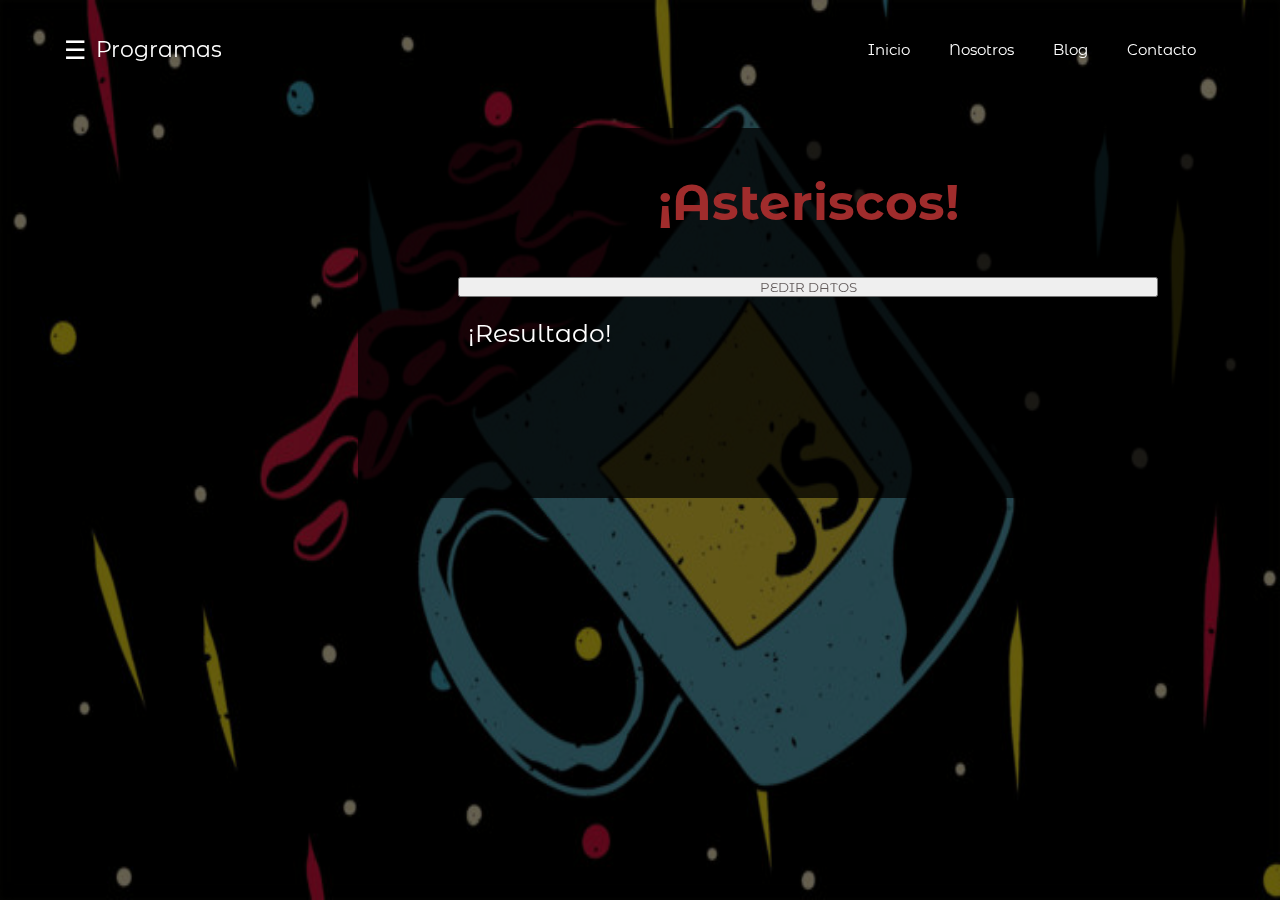
<file: html/asteriscos.html>
<!DOCTYPE html>
<html lang="es">
<head>
	<meta charset="UTF-8">
	<script type="text/javascript" src="../js/js_Asterisco.js"></script>
	<link rel="stylesheet" href="../css/estiloAsterisco.css">
</head>
<body>
	<header class="header">
		<div class="container">
		<div class="btn-menu">
			<label for="btn-menu">☰</label>
		</div>
			<div class="logo">
				<h1>Programas</h1>
			</div>
			<nav class="menu">
				<a href="#">Inicio</a>
				<a href="#">Nosotros</a>
				<a href="#">Blog</a>
				<a href="#">Contacto</a>
			</nav>
		</div>
	</header>
	<div class="capa"></div>
<!--	--------------->
<input type="checkbox" id="btn-menu">
<div class="container-menu">
	<div class="cont-menu">
		<nav>
			<a href="../html/crearCaj.html">Crear Cajas</a>
				<a href="../html/votoForm.html">Voto Formulario </a>
				<a href="../html/sumNum.html">Suma de Numeros</a>
				<a href="../html/importe.html">Calcular Importe</a>
				<a href="../html/mayorMen.html">Mayor a Menor</a>
				<a href="../html/sueldo.html">Calcular Sueldo</a>
				<a href="../html/imparesSum.html">Suma de Impares</a>
				<a href="../html/asteriscos.html">Pantalla con Asteriscos</a>
				<a href="../html/tablas.html">Tablas de Multiplicar</a>
				<a href="../html/sesion.html">Inicio de Sesión</a>
			
		</nav>
		<label for="btn-menu">✖️</label>







	</div>
</div>
<article class="contenedor" id="formulario">
    <h3 class="titulo">¡Asteriscos!</h3>
    
    
    <input type="button" id="boton" name="" value="PEDIR DATOS" onClick="asterisco()">
	<p id="resultado" class="res">¡Resultado!</p><br>
</article>

</body>

</html>
</file>
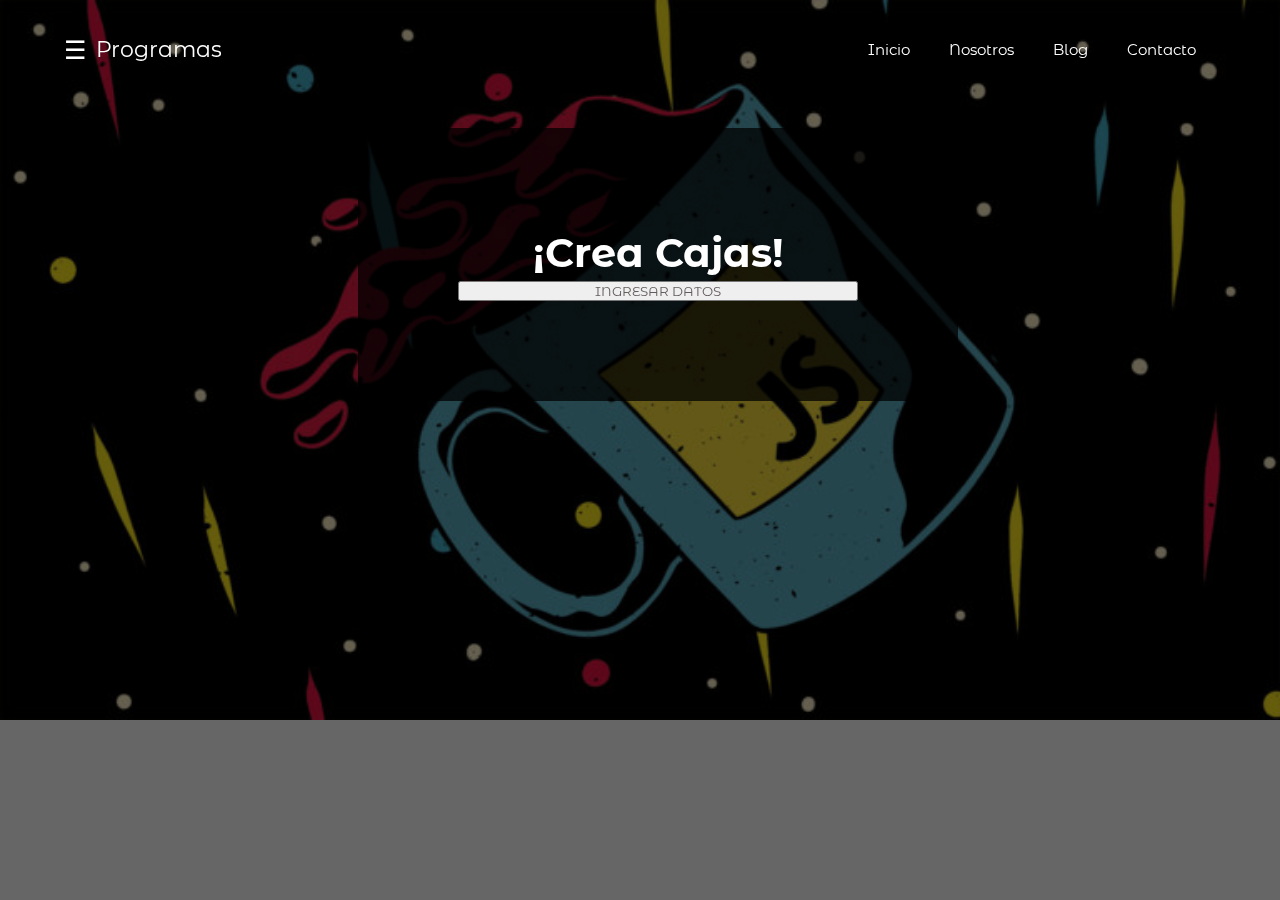
<file: html/crearCaj.html>
<!DOCTYPE html>
<html lang="es">
<head>
	<meta charset="UTF-8">
    
	<script type="text/javascript" src="../js/js_Cajas.js"></script>
	<link rel="stylesheet" href="../css/estiloCaj.css">
</head>
<body>
	<header class="header">
		<div class="container">
		<div class="btn-menu">
			<label for="btn-menu">☰</label>
		</div>
			<div class="logo">
				<h1>Programas</h1>
			</div>
			<nav class="menu">
				<a href="../index.html">Inicio</a>
				<a href="#">Nosotros</a>
				<a href="#">Blog</a>
				<a href="#">Contacto</a>
			</nav>
		</div>
	</header>
	<div class="capa"></div>
<!--	--------------->
<input type="checkbox" id="btn-menu">
<div class="container-menu">
	<div class="cont-menu">
		<nav>
			<a href="../html/crearCaj.html">Crear Cajas</a>
				<a href="../html/votoForm.html">Voto Formulario </a>
				<a href="../html/sumNum.html">Suma de Numeros</a>
				<a href="../html/mayorMen.html">Mayor a Menor</a>
				<a href="../html/importe.html">Calcular Importe</a>
				<a href="../html/sueldo.html">Calcular Sueldo</a>
				<a href="../html/imparesSum.html">Suma de Impares</a>
				<a href="../html/asteriscos.html">Pantalla con Asteriscos</a>
				<a href="../html/tablas.html">Tablas de Multiplicar</a>
				<a href="../html/sesion.html">Inicio de Sesión</a>
			
		</nav>
		<label for="btn-menu">✖️</label>
	</div>
</div>
<article id="datos" class="formulario">
    <h1 class="titulo">¡Crea Cajas!</h1>
        <input type="button" id="boton" name="" value="INGRESAR DATOS" onClick="mostrarCajas()">
        </article>
    <p id="resultado" class="res">¡Resultado!</p><br>
</article>
</section>
</body>
</html>
</file>
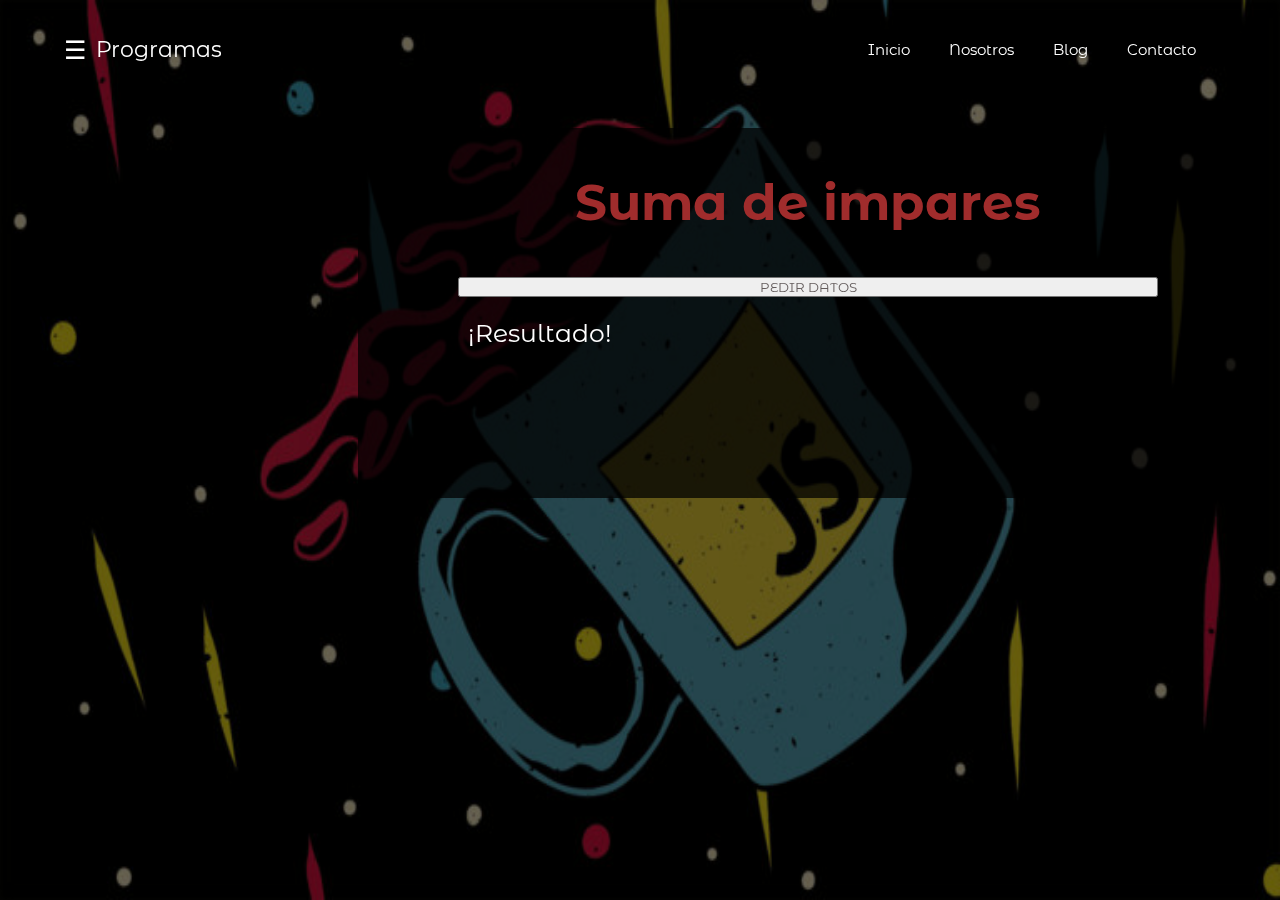
<file: html/imparesSum.html>
<!DOCTYPE html>
<html lang="es">
<head>
	<meta charset="UTF-8">
	<script type="text/javascript" src="../js/js_Impares.js"></script>
	<link rel="stylesheet" href="../css/estiloImpar.css">
</head>
<body>
	<header class="header">
		<div class="container">
		<div class="btn-menu">
			<label for="btn-menu">☰</label>
		</div>
			<div class="logo">
				<h1>Programas</h1>
			</div>
			<nav class="menu">
				<a href="#">Inicio</a>
				<a href="#">Nosotros</a>
				<a href="#">Blog</a>
				<a href="#">Contacto</a>
			</nav>
		</div>
	</header>
	<div class="capa"></div>
<!--	--------------->
<input type="checkbox" id="btn-menu">
<div class="container-menu">
	<div class="cont-menu">
		<nav>
			<a href="../html/crearCaj.html">Crear Cajas</a>
				<a href="../html/votoForm.html">Voto Formulario </a>
				<a href="../html/sumNum.html">Suma de Numeros</a>
				<a href="../html/mayorMen.html">Mayor a Menor</a>
				<a href="../html/importe.html">Calcular Importe</a>
				<a href="../html/sueldo.html">Calcular Sueldo</a>
				<a href="../html/imparesSum.html">Suma de Impares</a>
				<a href="../html/asteriscos.html">Pantalla con Asteriscos</a>
				<a href="../html/tablas.html">Tablas de Multiplicar</a>
				<a href="../html/sesion.html">Inicio de Sesión</a>
			
		</nav>
		<label for="btn-menu">✖️</label>







	</div>
</div>
<article class="contenedor" id="formulario">
    <h3 class="titulo">Suma de impares</h3>
    
    
			<input type="button" id="boton" name="" value="PEDIR DATOS" onClick="impar()">
	<p id="resultado" class="res">¡Resultado!</p><br>
</article>

</body>

</html>
</file>
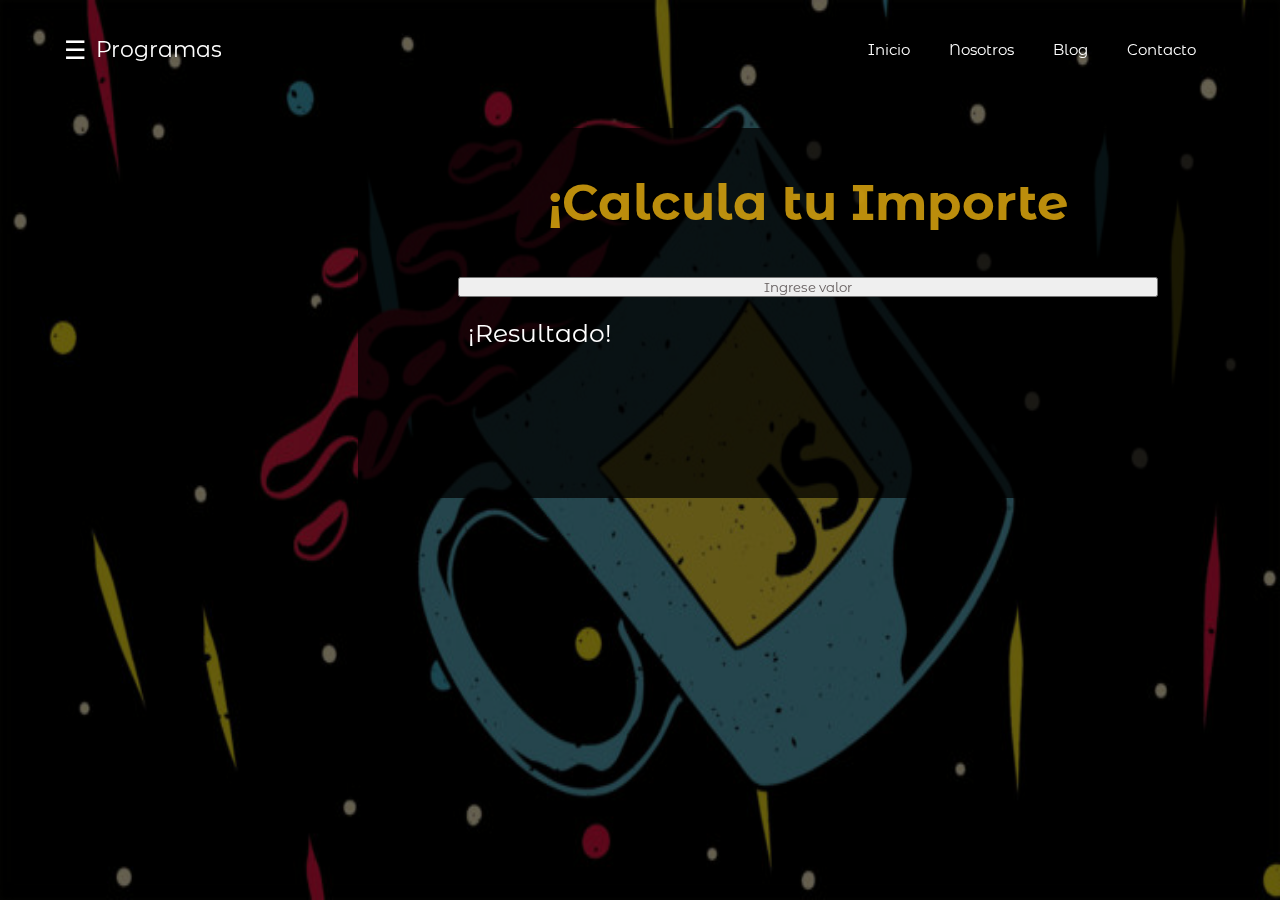
<file: html/importe.html>
<!DOCTYPE html>
<html lang="es">
<head>
	<meta charset="UTF-8">
	
	<link rel="stylesheet" href="../css/estiloImporte.css">
    <script type="text/javascript" src="../js/js_Importe.js"></script>
</head>
<body>
	<header class="header">
		<div class="container">
		<div class="btn-menu">
			<label for="btn-menu">☰</label>
		</div>
			<div class="logo">
				<h1>Programas</h1>
			</div>
			<nav class="menu">
				<a href="#">Inicio</a>
				<a href="#">Nosotros</a>
				<a href="#">Blog</a>
				<a href="#">Contacto</a>
			</nav>
		</div>
	</header>
	<div class="capa"></div>
<!--	--------------->
<input type="checkbox" id="btn-menu">
<div class="container-menu">
	<div class="cont-menu">
		<nav>
			<a href="../html/crearCaj.html">Crear Cajas</a>
				<a href="../html/votoForm.html">Voto Formulario </a>
				<a href="../html/sumNum.html">Suma de Numeros</a>
				<a href="../html/mayorMen.html">Mayor a Menor</a>
				<a href="../html/importe.html">Calcular Importe</a>
				<a href="../html/sueldo.html">Calcular Sueldo</a>
				<a href="../html/imparesSum.html">Suma de Impares</a>
				<a href="../html/asteriscos.html">Pantalla con Asteriscos</a>
				<a href="../html/tablas.html">Tablas de Multiplicar</a>
				<a href="../html/sesion.html">Inicio de Sesión</a>
			
		</nav>
		<label for="btn-menu">✖️</label>







	</div>
</div>
</body>
<article class="contenedor" id="formulario">
    <h3 class="titulo">¡Calcula tu Importe</h3>
    <input type="button" id="boton" name=""  class="boton" value="Ingrese valor" onClick="importe()">
    <p id="resultado" class="res">¡Resultado!</p><br>
</article>


</html>
</file>
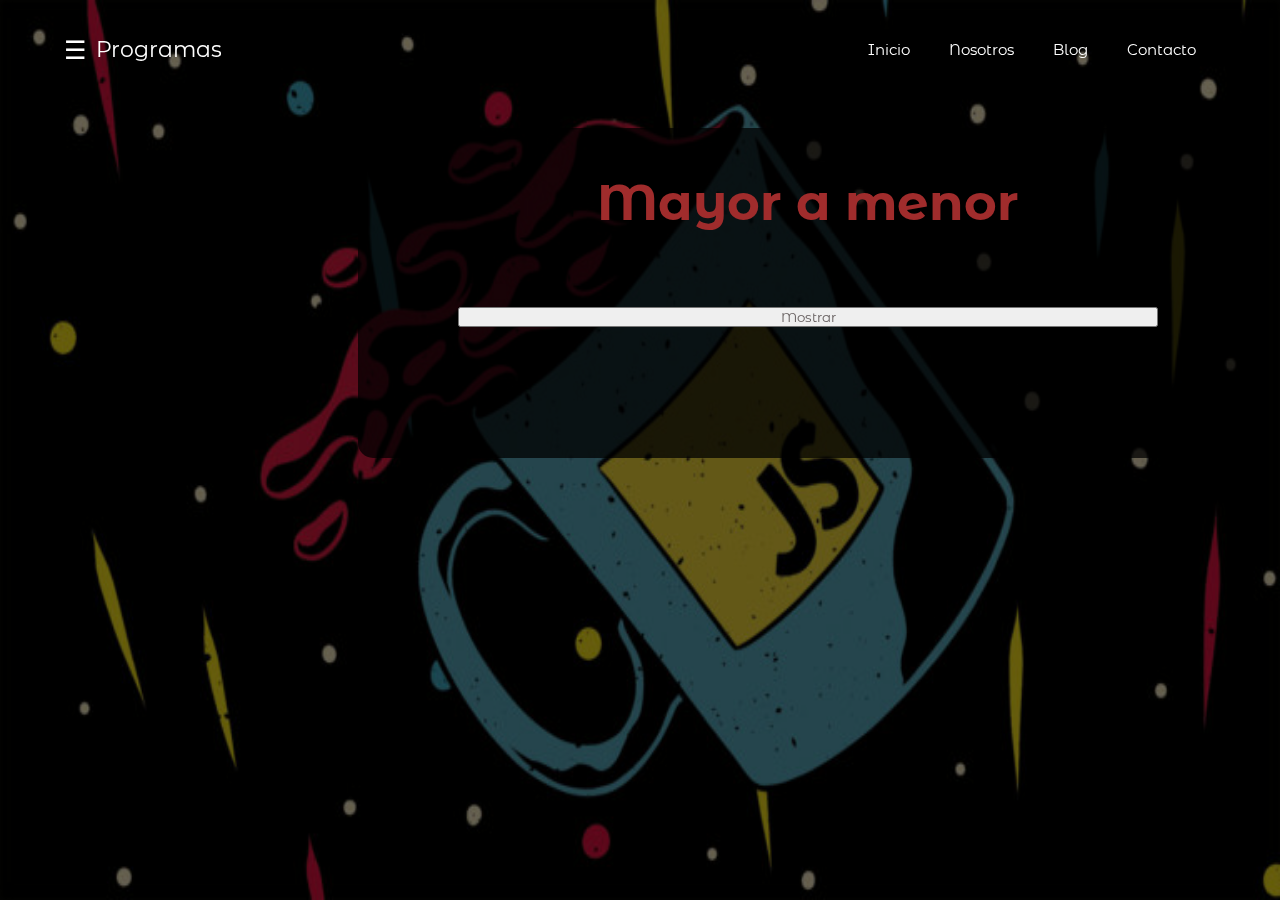
<file: html/mayorMen.html>
<!DOCTYPE html>
<html lang="es">
<head>
	<meta charset="UTF-8">
	
	<link rel="stylesheet" href="../css/estiloMayMen.css">
    <script type="text/javascript" src="../js/js_MayMen.js"></script>
</head>
<body>
	<header class="header">
		<div class="container">
		<div class="btn-menu">
			<label for="btn-menu">☰</label>
		</div>
			<div class="logo">
				<h1>Programas</h1>
			</div>
			<nav class="menu">
				<a href="#">Inicio</a>
				<a href="#">Nosotros</a>
				<a href="#">Blog</a>
				<a href="#">Contacto</a>
			</nav>
		</div>
	</header>
	<div class="capa"></div>
<!--	--------------->
<input type="checkbox" id="btn-menu">
<div class="container-menu">
	<div class="cont-menu">
		<nav>
			<a href="../html/crearCaj.html">Crear Cajas</a>
				<a href="../html/votoForm.html">Voto Formulario </a>
				<a href="../html/sumNum.html">Suma de Numeros</a>
				<a href="../html/mayorMen.html">Mayor a Menor</a>
				<a href="../html/importe.html">Calcular Importe</a>
				<a href="../html/sueldo.html">Calcular Sueldo</a>
				<a href="../html/imparesSum.html">Suma de Impares</a>
				<a href="../html/asteriscos.html">Pantalla con Asteriscos</a>
				<a href="../html/tablas.html">Tablas de Multiplicar</a>
				<a href="../html/sesion.html">Inicio de Sesión</a>
			
		</nav>
		<label for="btn-menu">✖️</label>







	</div>
</div>
<article id="datos" class="formulario">
    <h3 class="titulo">Mayor a menor</h3>

    
    <br><input type="button" value="Mostrar" id="boton" onclick="mostrarDatos()"/>
	<p id="resultado" class="res"></p><br>
</article>
<p id="resultado" class="res"></p><br>
</body>
</html>
</file>
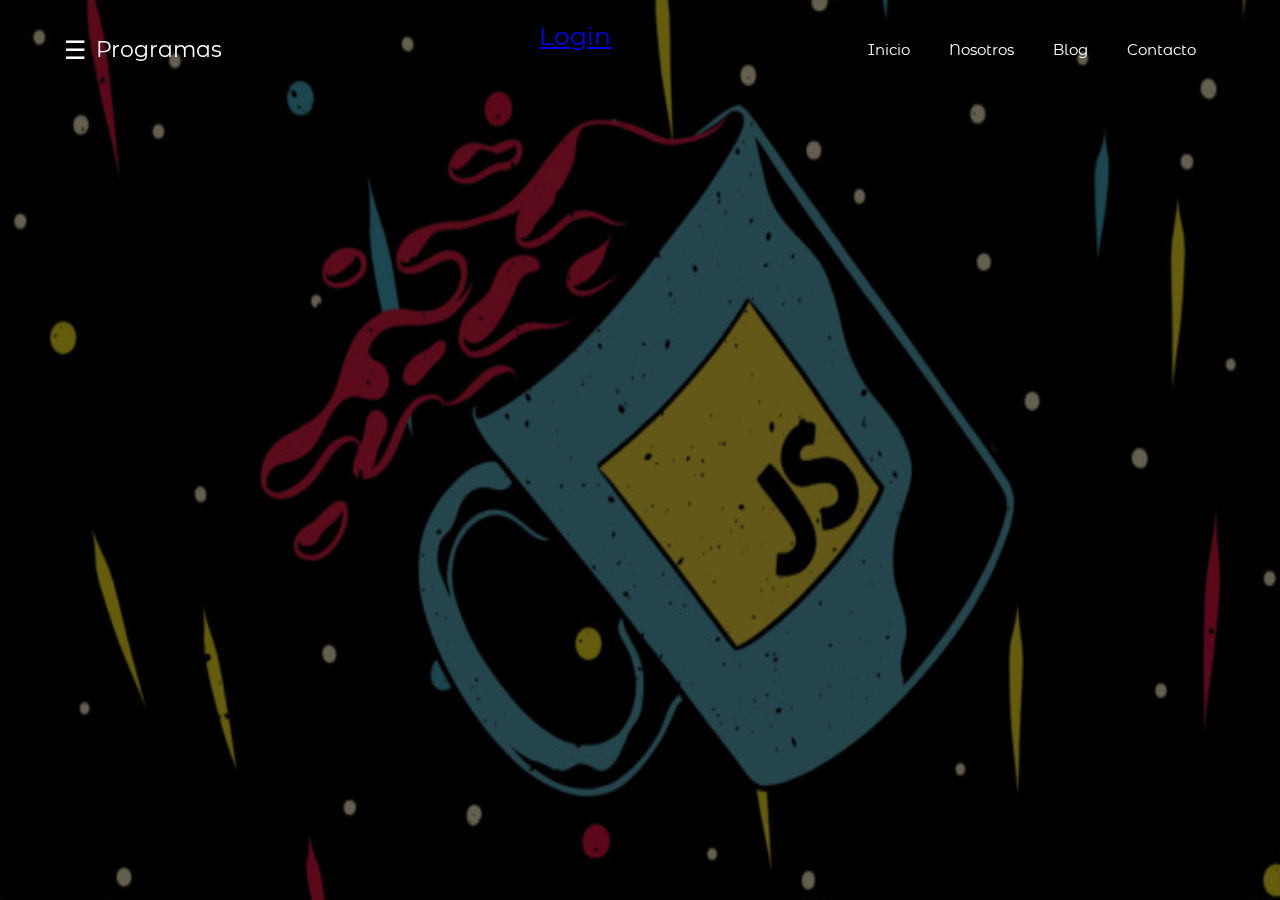
<file: html/sesion.html>
<!DOCTYPE html>
<html lang="es">
<head>
      
	<meta charset="UTF-8">
	<script type="text/javascript" src="../js/js_Sesion.js"></script>
	<link rel="stylesheet" href="../css/sesion.css">
</head>
<body>
	<header class="header">
		<div class="container">
		<div class="btn-menu">
			<label for="btn-menu">☰</label>
		</div>
			<div class="logo">
				<h1>Programas</h1>
			</div>
			<nav class="menu">
				<a href="#">Inicio</a>
				<a href="#">Nosotros</a>
				<a href="#">Blog</a>
				<a href="#">Contacto</a>
			</nav>
		</div>
	</header>
	<div class="capa"></div>
<!--	--------------->
<input type="checkbox" id="btn-menu">
<div class="container-menu">
	<div class="cont-menu">
		<nav>
			<a href="../html/crearCaj.html">Crear Cajas</a>
				<a href="../html/votoForm.html">Voto Formulario </a>
				<a href="../html/sumNum.html">Suma de Numeros</a>
				<a href="../html/mayorMen.html">Mayor a Menor</a>
				<a href="../html/importe.html">Calcular Importe</a>
				<a href="../html/sueldo.html">Calcular Sueldo</a>
				<a href="../html/imparesSum.html">Suma de Impares</a>
				<a href="../html/asteriscos.html">Pantalla con Asteriscos</a>
				<a href="../html/tablas.html">Tablas de Multiplicar</a>
				<a href="../html/sesion.html">Inicio de Sesión</a>
			
		</nav>
		<label for="btn-menu">✖️</label>







	</div>
</div>
<section class="contenido quienesomos" id="formulario">
    <div id="navegador">
        <ul>
          <li id="seccion1" onmouseover="ver(1)" onmouseout="ocultar(1)"><a href="#">Login</a>
            <div id="subseccion1">
                <form action="" method="" id="contactoForm">
                <div class="form-group row">
                    <div class="col-md-5">
                        <input type="email" class="form-control" placeholder="Correo" required>
                    </div>
                    <div class="col">
                        <input type="password" class="form-control" placeholder="Contraseña" required>
                    </div>
                </div> <br>
                <div class="form-row text-center justify-content-center">
                    <button type="submit" class="btn btn-secondary">Iniciar Sesión</button>
                </div> <br>
            </form>
            </div>
          </li>
        </ul>
        <div class="borrar"></div>
      </div>
<br><br><br><br><br>
</section>

</body>

</html>
</file>
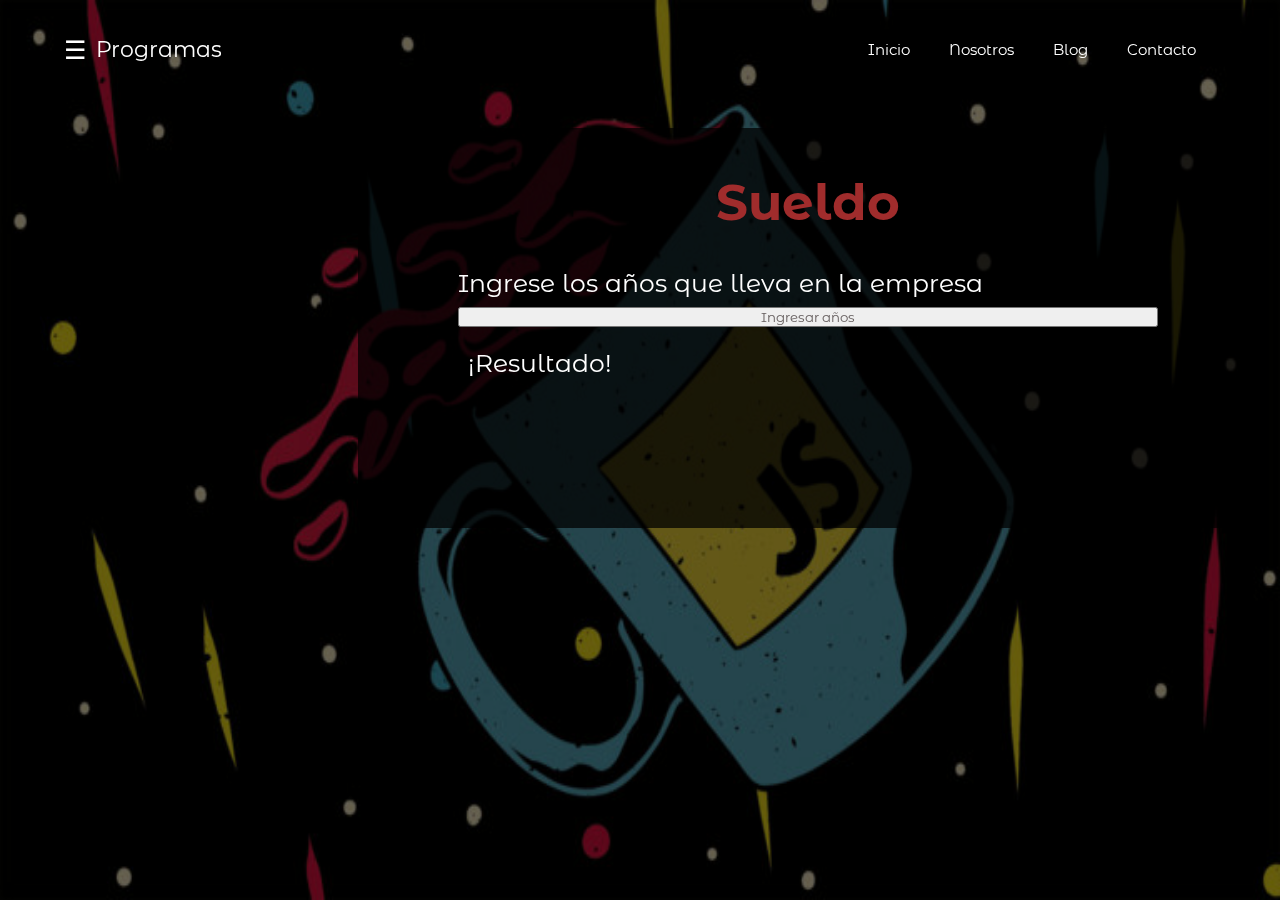
<file: html/sueldo.html>
<!DOCTYPE html>
<html lang="es">
<head>
	<meta charset="UTF-8">
	<script type="text/javascript" src="../js/js_Sueldo.js"></script>
	<link rel="stylesheet" href="../css/estiloSueldo.css">
</head>
<body>
	<header class="header">
		<div class="container">
		<div class="btn-menu">
			<label for="btn-menu">☰</label>
		</div>
			<div class="logo">
				<h1>Programas</h1>
			</div>
			<nav class="menu">
				<a href="#">Inicio</a>
				<a href="#">Nosotros</a>
				<a href="#">Blog</a>
				<a href="#">Contacto</a>
			</nav>
		</div>
	</header>
	<div class="capa"></div>
<!--	--------------->
<input type="checkbox" id="btn-menu">
<div class="container-menu">
	<div class="cont-menu">
		<nav>
			<a href="../html/crearCaj.html">Crear Cajas</a>
				<a href="../html/votoForm.html">Voto Formulario </a>
				<a href="../html/sumNum.html">Suma de Numeros</a>
				<a href="../html/mayorMen.html">Mayor a Menor</a>
				<a href="../html/importe.html">Calcular Importe</a>
				<a href="../html/sueldo.html">Calcular Sueldo</a>
				<a href="../html/imparesSum.html">Suma de Impares</a>
				<a href="../html/asteriscos.html">Pantalla con Asteriscos</a>
				<a href="../html/tablas.html">Tablas de Multiplicar</a>
				<a href="../html/sesion.html">Inicio de Sesión</a>
			
		</nav>
		<label for="btn-menu">✖️</label>







	</div>
</div>
<article class="contenedor" id="formulario">
    <h3 class="titulo">Sueldo</h3>
    <p>Ingrese los años que lleva en la empresa</p>
    <input type="button" id="boton" name="" value="Ingresar años" onClick="sueldo()">
	<p id="resultado" class="res">¡Resultado!</p><br>
</article>

</body>

</html>
</file>
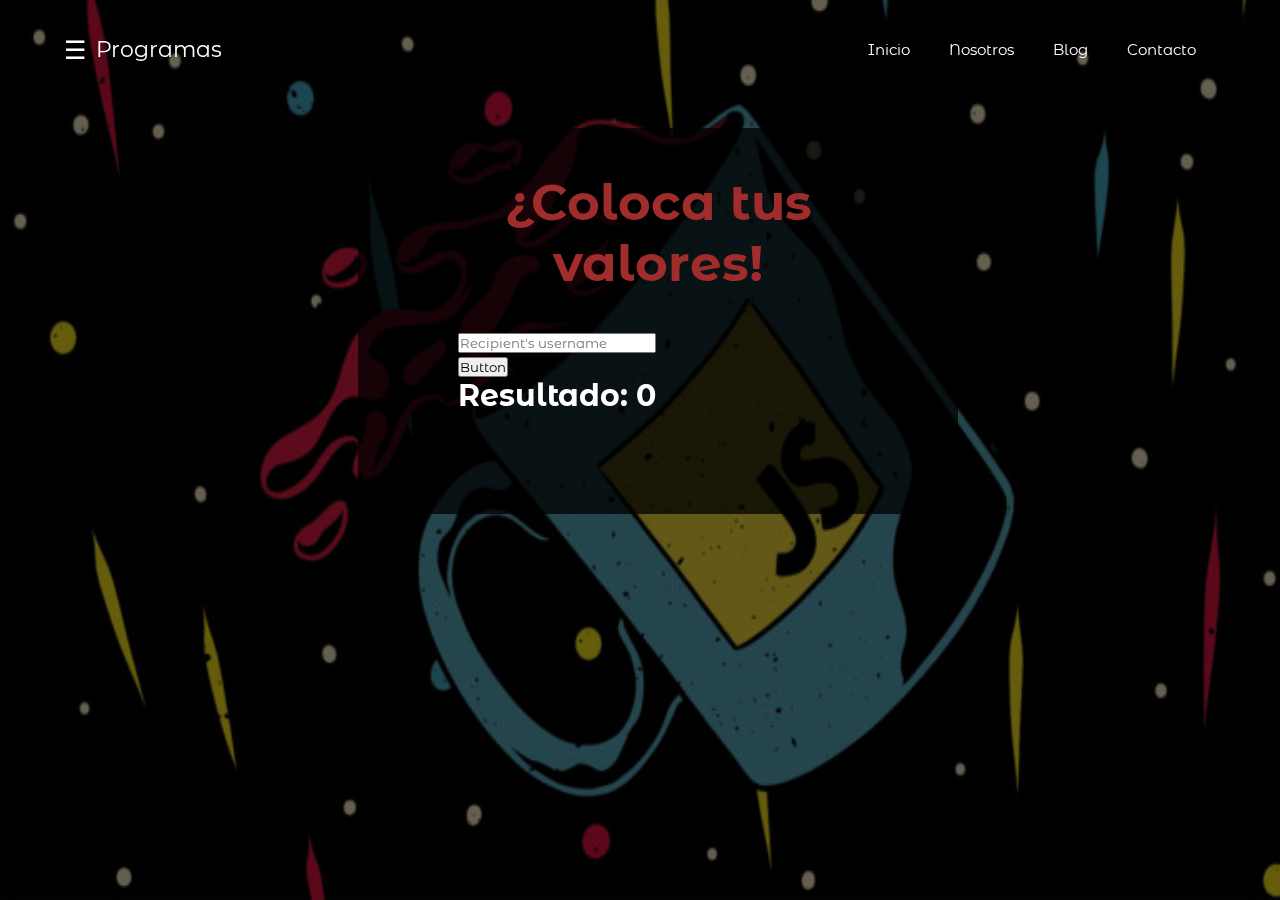
<file: html/sumNum.html>
<!DOCTYPE html>
<html lang="es">
<head>
	<meta charset="UTF-8">
    <script src="https://cdn.jsdelivr.net/npm/@popperjs/core@2.9.3/dist/umd/popper.min.js" integrity="sha384-W8fXfP3gkOKtndU4JGtKDvXbO53Wy8SZCQHczT5FMiiqmQfUpWbYdTil/SxwZgAN" crossorigin="anonymous"></script>
<script src="https://cdn.jsdelivr.net/npm/bootstrap@5.1.1/dist/js/bootstrap.min.js" integrity="sha384-skAcpIdS7UcVUC05LJ9Dxay8AXcDYfBJqt1CJ85S/CFujBsIzCIv+l9liuYLaMQ/" crossorigin="anonymous"></script>
	<link href="https://cdn.jsdelivr.net/npm/bootstrap@5.1.1/dist/css/bootstrap.min.css" rel="stylesheet" integrity="sha384-F3w7mX95PdgyTmZZMECAngseQB83DfGTowi0iMjiWaeVhAn4FJkqJByhZMI3AhiU" crossorigin="anonymous">
    <script src="https://cdn.jsdelivr.net/npm/bootstrap@5.1.1/dist/js/bootstrap.bundle.min.js" integrity="sha384-/bQdsTh/da6pkI1MST/rWKFNjaCP5gBSY4sEBT38Q/9RBh9AH40zEOg7Hlq2THRZ" crossorigin="anonymous"></script>
	<link rel="stylesheet" href="../css/estiloSumNum.css">
    <script type="text/javascript" src="../js/js_SumNum.js"></script>
</head>
<body>
	<header class="header">
		<div class="container">
		<div class="btn-menu">
			<label for="btn-menu">☰</label>
		</div>
			<div class="logo">
				<h1>Programas</h1>
			</div>
			<nav class="menu">
				<a href="#">Inicio</a>
				<a href="#">Nosotros</a>
				<a href="#">Blog</a>
				<a href="#">Contacto</a>
			</nav>
		</div>
	</header>
	<div class="capa"></div>
<!--	--------------->
<input type="checkbox" id="btn-menu">
<div class="container-menu">
	<div class="cont-menu">
		<nav>
			<a href="../html/crearCaj.html">Crear Cajas</a>
				<a href="../html/votoForm.html">Voto Formulario </a>
				<a href="../html/sumNum.html">Suma de Numeros</a>
				<a href="../html/mayorMen.html">Mayor a Menor</a>
				<a href="../html/importe.html">Calcular Importe</a>
				<a href="../html/sueldo.html">Calcular Sueldo</a>
				<a href="../html/imparesSum.html">Suma de Impares</a>
				<a href="../html/asteriscos.html">Pantalla con Asteriscos</a>
				<a href="../html/tablas.html">Tablas de Multiplicar</a>
				<a href="../html/sesion.html">Inicio de Sesión</a>
			
		</nav>
		<label for="btn-menu">✖️</label>







	</div>
</div>

<article class="contenedor" id="formulario" >
    <h3 class="titulo">¿Coloca tus valores!</h3>
    <div class="input-group mb-3">
        <input type="number" class="form-control" id="valor" placeholder="Recipient's username" aria-label="Recipient's username" aria-describedby="basic-addon2">
        <div class="input-group-append">
          <button class="btn btn-outline-secondary" type="submit" onclick="sum()">Button</button>
        </div>
      </div>
    <div><h2>Resultado: <span id="result">0</span></h2></div>
</article>

<p id="resultado" class="res">¡Resultado!</p><br>
</body>
</html>
</file>
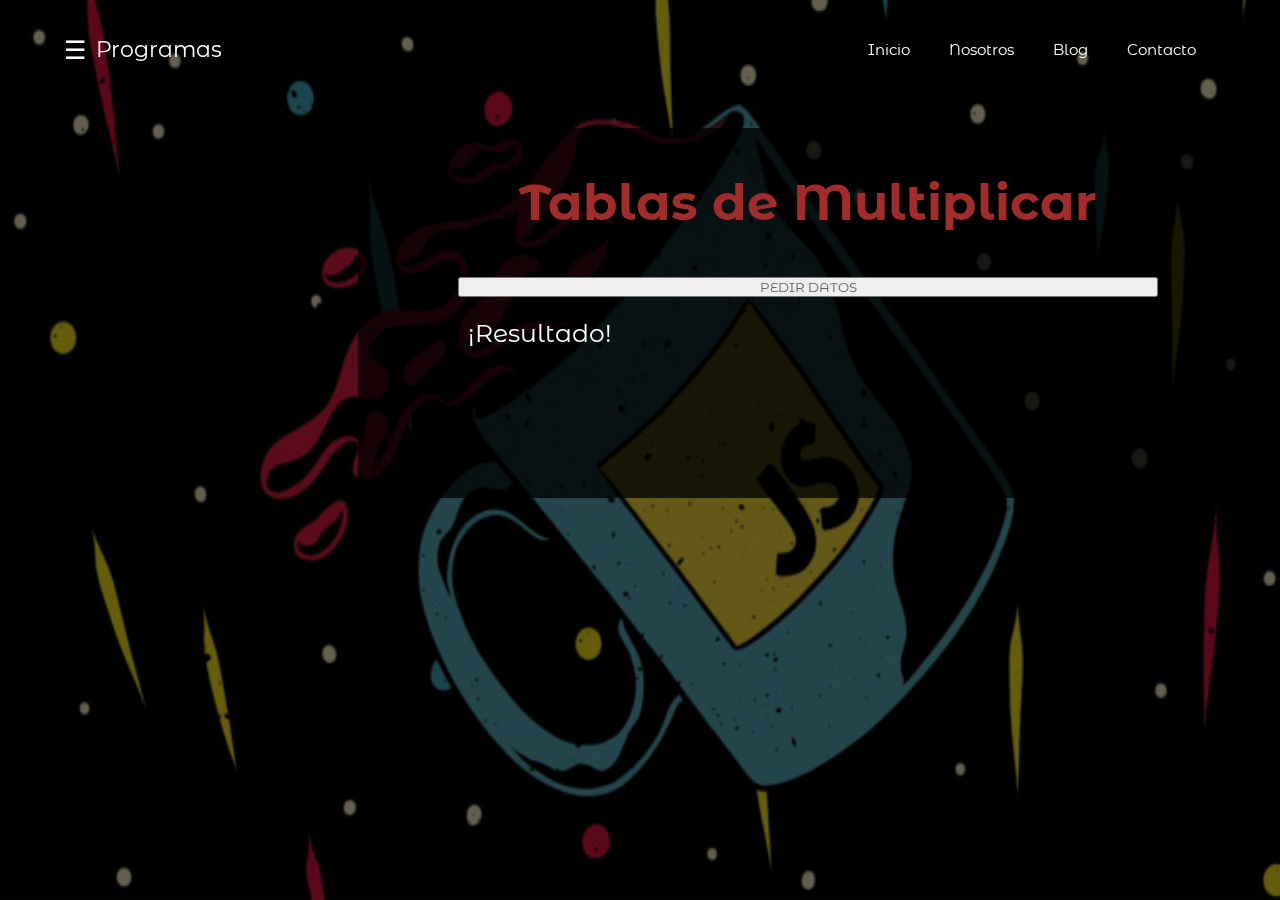
<file: html/tablas.html>
<!DOCTYPE html>
<html lang="es">
<head>
	<meta charset="UTF-8">
	<script type="text/javascript" src="../js/js_Tablas.js"></script>
	<link rel="stylesheet" href="../css/estiloTablas.css">
</head>
<body>
	<header class="header">
		<div class="container">
		<div class="btn-menu">
			<label for="btn-menu">☰</label>
		</div>
			<div class="logo">
				<h1>Programas</h1>
			</div>
			<nav class="menu">
				<a href="#">Inicio</a>
				<a href="#">Nosotros</a>
				<a href="#">Blog</a>
				<a href="#">Contacto</a>
			</nav>
		</div>
	</header>
	<div class="capa"></div>
<!--	--------------->
<input type="checkbox" id="btn-menu">
<div class="container-menu">
	<div class="cont-menu">
		<nav>
			<a href="../html/crearCaj.html">Crear Cajas</a>
				<a href="../html/votoForm.html">Voto Formulario </a>
				<a href="../html/sumNum.html">Suma de Numeros</a>
				<a href="../html/mayorMen.html">Mayor a Menor</a>
				<a href="../html/importe.html">Calcular Importe</a>
				<a href="../html/sueldo.html">Calcular Sueldo</a>
				<a href="../html/imparesSum.html">Suma de Impares</a>
				<a href="../html/asteriscos.html">Pantalla con Asteriscos</a>
				<a href="../html/tablas.html">Tablas de Multiplicar</a>
				<a href="../html/sesion.html">Inicio de Sesión</a>
			
		</nav>
		<label for="btn-menu">✖️</label>







	</div>
</div>
<article class="contenedor" id="formulario">
    <h3 class="titulo">Tablas de Multiplicar</h3>
    
    
    <input type="button" id="boton" name="" value="PEDIR DATOS" onClick="tablas()">
	<p id="resultado" class="res">¡Resultado!</p><br>
</article>

</body>

</html>
</file>
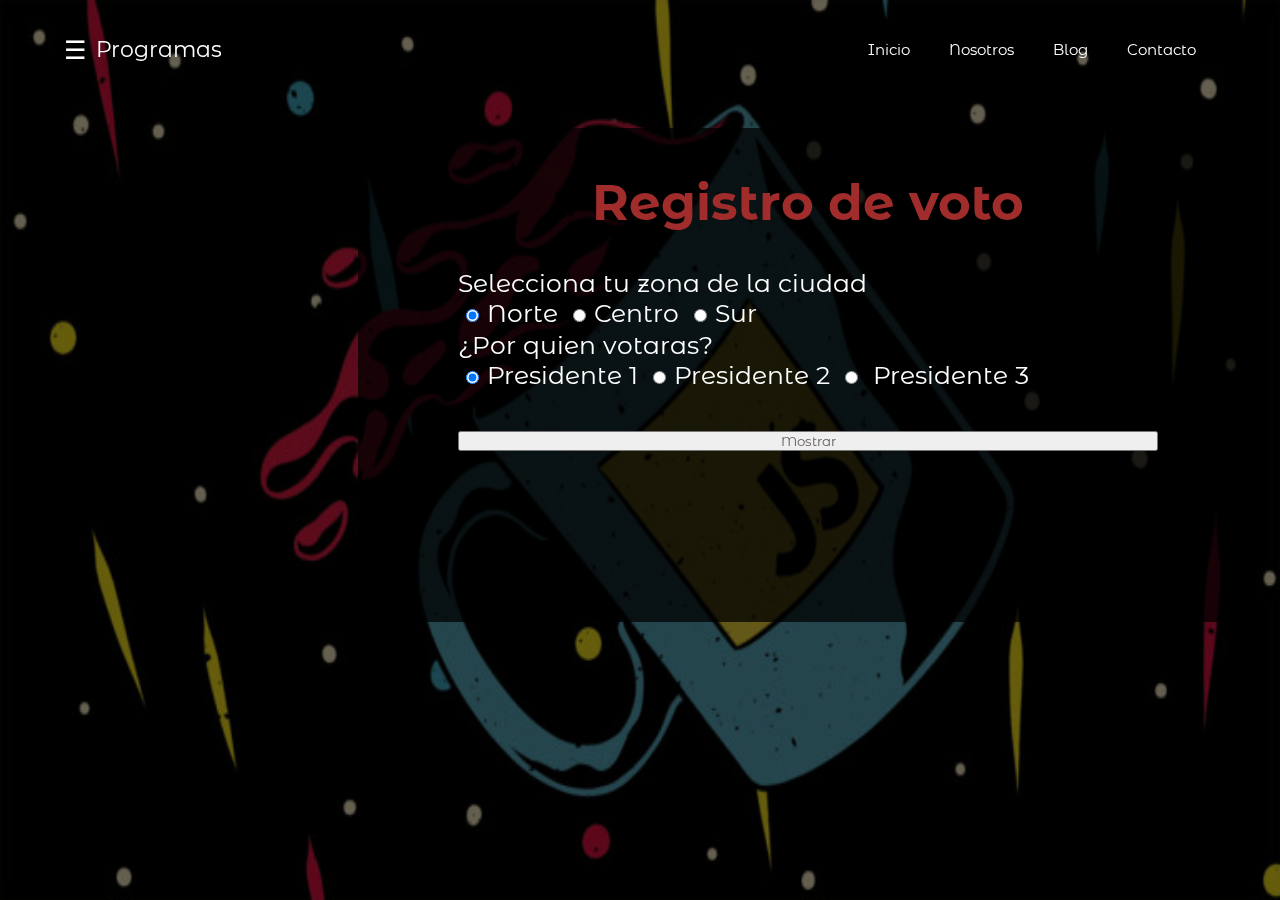
<file: html/votoForm.html>
<!DOCTYPE html>
<html lang="es">
<head>
	<meta charset="UTF-8">
	<script type="text/javascript" src="../js/js_Form.js"></script>
	<link rel="stylesheet" href="../css/estiloForm.css">
</head>
<body>
	<header class="header">
		<div class="container">
		<div class="btn-menu">
			<label for="btn-menu">☰</label>
		</div>
			<div class="logo">
				<h1>Programas</h1>
			</div>
			<nav class="menu">
				<a href="#">Inicio</a>
				<a href="#">Nosotros</a>
				<a href="#">Blog</a>
				<a href="#">Contacto</a>
			</nav>
		</div>
	</header>
	<div class="capa"></div>
<!--	--------------->
<input type="checkbox" id="btn-menu">
<div class="container-menu">
	<div class="cont-menu">
		<nav>
			<a href="../html/crearCaj.html">Crear Cajas</a>
				<a href="../html/votoForm.html">Voto Formulario </a>
				<a href="../html/sumNum.html">Suma de Numeros</a>
				<a href="../html/mayorMen.html">Mayor a Menor</a>
				<a href="../html/importe.html">Calcular Importe</a>
				<a href="../html/sueldo.html">Calcular Sueldo</a>
				<a href="../html/imparesSum.html">Suma de Impares</a>
				<a href="../html/asteriscos.html">Pantalla con Asteriscos</a>
				<a href="../html/tablas.html">Tablas de Multiplicar</a>
				<a href="../html/sesion.html">Inicio de Sesión</a>
			
		</nav>
		<label for="btn-menu">✖️</label>






		
	</div>
</div>
<article id="datos" class="formulario">
    <h3 class="titulo">Registro de voto</h3>
    <label for="">Selecciona tu zona de la ciudad</label>
    <br>
    <input class="opc" type="radio" name="zona" value="Norte" checked/>Norte 
    <input class="opc" type="radio" name="zona" value="Centro"/>Centro
    <input class="opc" type="radio" name="zona" value="Sur"/>Sur
    <br>
    <label for="">¿Por quien votaras?</label>
    <br>
    <input class="opc" type="radio" name="candidato" value="Candidato 1" checked/>Presidente 1
    <input class="opc" type="radio" name="candidato" value="Candidato 2"/>Presidente 2
    <input class="opc" type="radio" name="candidato" value="Candidato 3"/> Presidente 3
    <br>
    <br><input type="button" value="Mostrar" id="boton" onclick="mostrarDatos()"/>
    <p id="resultado" class="res"></p><br>
</article>

</body>
</html>
</file>
<file: css/estiloAsterisco.css>
@import url('https://fonts.googleapis.com/css?family=Montserrat|Montserrat+Alternates|Poppins&display=swap');
	*{
		margin: 0;
		padding: 0;
		box-sizing: border-box;
		font-family: 'Montserrat Alternates', sans-serif;
	}
	body{
		background-image:url(../img/javascript.jpg)  ;
		background-size: 100vw 100vh;
		background-repeat: no-repeat;
	}
	.capa{
		position: fixed;
		width: 100%;
		height: 100vh;
		background: rgba(0,0,0,0.6);
		z-index: -1;
		top: 0;left: 0;
	}
	/*Estilos para el encabezado*/
	.header{
		width: 100%;
		height: 100px;
		position: fixed;
		top: 0;left: 0;
	}
	.container{
		width: 90%;
		max-width: 1200px;
		margin: auto;
	}
	.container .btn-menu, .logo{
		float: left;
		line-height:100px;
	}
	.container .btn-menu label{
		color: #fff;
		font-size: 25px;
		cursor: pointer;
	}
	.logo h1{
		color: #fff;
		font-weight: 400;
		font-size: 22px;
		margin-left: 10px;
	}
	.container .menu{
		float: right;
		line-height: 100px;
	}
	.container .menu a{
		display: inline-block;
		padding: 15px;
		line-height: normal;
		text-decoration: none;
		color: #fff;
		transition: all 0.3s ease;
		border-bottom: 2px solid transparent;
		font-size: 15px;
		margin-right: 5px;
	}
	.container .menu a:hover{
		border-bottom: 2px solid #c7c7c7;
		padding-bottom: 5px;
	}
	/*Fin de Estilos para el encabezado*/

	/*Menù lateral*/
	#btn-menu{
		display: none;
	}
	.container-menu{
		position: absolute;
		background: rgba(0,0,0,0.5);
		width: 100%;
		height: 100vh;
		top: 0;left: 0;
		transition: all 500ms ease;
		opacity: 0;
		visibility: hidden;
	}
	#btn-menu:checked ~ .container-menu{
		opacity: 1;
		visibility: visible;
	}
	.cont-menu{
		width: 100%;
		max-width: 250px;
		background: #1c1c1c;
		height: 100vh;
		position: relative;
		transition: all 500ms ease;
		transform: translateX(-100%);
	}
	#btn-menu:checked ~ .container-menu .cont-menu{
		transform: translateX(0%);
	}
	.cont-menu nav{
		transform: translateY(15%);
	}
	.cont-menu nav a{
		display: block;
		text-decoration: none;
		padding: 20px;
		color: #c7c7c7;
		border-left: 5px solid transparent;
		transition: all 400ms ease;
	}
	.cont-menu nav a:hover{
		border-left: 5px solid #c7c7c7;
		background: #1f1f1f;
	}
	.cont-menu label{
		position: absolute;
		right: 5px;
		top: 10px;
		color: #fff;
		cursor: pointer;
		font-size: 18px;
	}
    #boton{
       
        cursor: pointer;
            width: 100%;
            color: rgb(99, 92, 92);
    }
    #boton:hover{
        background-color: rgb(223, 175, 46);
    }
    #formulario{
		font-size: 25px;
        margin-left: 28%;
        margin-top: 10%;
        color: #fff;
        background: rgba(0, 0, 0, 0.74);
     
        max-width: 900px;
        padding: 100px;
        border-radius: 15px;
       
    }
    
  
    .titulo{
        margin-top: -56px;
        margin-bottom: 35px;
		font-size: 50px;
        text-align: center;
        color: rgb(160, 44, 44);
	}
	.res{
        width: 700px;
       
       
        padding: 10px;
        margin: 10px auto;
       
        font-size: 25px;
        
    }
</file>
<file: css/estiloCaj.css>
@import url('https://fonts.googleapis.com/css?family=Montserrat|Montserrat+Alternates|Poppins&display=swap');
	*{
		margin: 0;
		padding: 0;
		box-sizing: border-box;
		font-family: 'Montserrat Alternates', sans-serif;
	}
	body{
		background-image:url(../img/javascript.jpg)  ;
		background-size: 100%  ;
		background-repeat: no-repeat;
	}
	.capa{
		position: fixed;
		width: 100%;
		height: 100vh;
		background: rgba(0,0,0,0.6);
		z-index: -1;
		top: 0;left: 0;
	}
	/*Estilos para el encabezado*/
	.header{
		width: 100%;
		height: 100px;
		position: fixed;
		top: 0;left: 0;
	}
	.container{
		width: 90%;
		max-width: 1200px;
		margin: auto;
	}
	.container .btn-menu, .logo{
		float: left;
		line-height:100px;
	}
	.container .btn-menu label{
		color: #fff;
		font-size: 25px;
		cursor: pointer;
	}
	.logo h1{
		color: #fff;
		font-weight: 400;
		font-size: 22px;
		margin-left: 10px;
	}
	.container .menu{
		float: right;
		line-height: 100px;
	}
	.container .menu a{
		display: inline-block;
		padding: 15px;
		line-height: normal;
		text-decoration: none;
		color: #fff;
		transition: all 0.3s ease;
		border-bottom: 2px solid transparent;
		font-size: 15px;
		margin-right: 5px;
	}
	.container .menu a:hover{
		border-bottom: 2px solid #c7c7c7;
		padding-bottom: 5px;
	}
	/*Fin de Estilos para el encabezado*/

	/*Menù lateral*/
	#btn-menu{
		display: none;
	}
	.container-menu{
		position: absolute;
		background: rgba(0,0,0,0.5);
		width: 100%;
		height: 100vh;
		top: 0;left: 0;
		transition: all 500ms ease;
		opacity: 0;
		visibility: hidden;
	}
	#btn-menu:checked ~ .container-menu{
		opacity: 1;
		visibility: visible;
	}
	.cont-menu{
		width: 100%;
		max-width: 250px;
		background: #1c1c1c;
		height: 100vh;
		position: relative;
		transition: all 500ms ease;
		transform: translateX(-100%);
	}
	#btn-menu:checked ~ .container-menu .cont-menu{
		transform: translateX(0%);
	}
	.cont-menu nav{
		transform: translateY(15%);
	}
	.cont-menu nav a{
		display: block;
		text-decoration: none;
		padding: 20px;
		color: #c7c7c7;
		border-left: 5px solid transparent;
		transition: all 400ms ease;
	}
	.cont-menu nav a:hover{
		border-left: 5px solid #c7c7c7;
		background: #1f1f1f;
	}
	.cont-menu label{
		position: absolute;
		right: 5px;
		top: 10px;
		color: #fff;
		cursor: pointer;
		font-size: 18px;
	}


    .formulario{
		font-size: 20px;
        margin-left: 28%;
        margin-top: 10%;
        color: #fff;
        background: rgba(0, 0, 0, 0.74);
     
        max-width: 600px;
        padding: 100px;
        border-radius: 15px;
       
    }
    
    .boton{
        cursor: pointer;
        width: 100%;
        color: #fff;
        
    }
    #titulo{
		font-size: 80px;
	}
   
    
    .datos{
        text-align: justify;
        padding: 5px;
        color: #fff;
    }
    
    
    #cajas{
        display:flex; 
        flex-wrap: wrap; 
        align-items: center; 
        justify-content: center;
        min-height: 30vh;
		margin-left: 150px;
    }
	.resultado{
		margin-top:-30%;
		margin-left: 50%;
		width: 500px; 
		height: 100px; 
		background: #428bca;
	}
    .horizontal{
        width: 50px;
        height: 50px;
        background-color: #f3c623;
        color: #10375c;
        display: block;
        margin: 10px;
        border-radius: 10px;
        }
        .vertical{
        width: 50px;
        height: 50px;
        background-color: #10375c;
        color: #f3c623;
        display: inline-block;
        margin: 10px;
        border-radius: 10px;
        }
.titulo{
    text-align: center;
}

#boton{
    cursor: pointer;
        width: 100%;
        color: rgb(99, 92, 92);
}
	
#boton:hover{
    background-color: rgb(223, 175, 46);
}
</file>
<file: css/estiloImpar.css>
@import url('https://fonts.googleapis.com/css?family=Montserrat|Montserrat+Alternates|Poppins&display=swap');
	*{
		margin: 0;
		padding: 0;
		box-sizing: border-box;
		font-family: 'Montserrat Alternates', sans-serif;
	}
	body{
		background-image:url(../img/javascript.jpg)  ;
		background-size: 100vw 100vh;
		background-repeat: no-repeat;
	}
	.capa{
		position: fixed;
		width: 100%;
		height: 100vh;
		background: rgba(0,0,0,0.6);
		z-index: -1;
		top: 0;left: 0;
	}
	/*Estilos para el encabezado*/
	.header{
		width: 100%;
		height: 100px;
		position: fixed;
		top: 0;left: 0;
	}
	.container{
		width: 90%;
		max-width: 1200px;
		margin: auto;
	}
	.container .btn-menu, .logo{
		float: left;
		line-height:100px;
	}
	.container .btn-menu label{
		color: #fff;
		font-size: 25px;
		cursor: pointer;
	}
	.logo h1{
		color: #fff;
		font-weight: 400;
		font-size: 22px;
		margin-left: 10px;
	}
	.container .menu{
		float: right;
		line-height: 100px;
	}
	.container .menu a{
		display: inline-block;
		padding: 15px;
		line-height: normal;
		text-decoration: none;
		color: #fff;
		transition: all 0.3s ease;
		border-bottom: 2px solid transparent;
		font-size: 15px;
		margin-right: 5px;
	}
	.container .menu a:hover{
		border-bottom: 2px solid #c7c7c7;
		padding-bottom: 5px;
	}
	/*Fin de Estilos para el encabezado*/

	/*Menù lateral*/
	#btn-menu{
		display: none;
	}
	.container-menu{
		position: absolute;
		background: rgba(0,0,0,0.5);
		width: 100%;
		height: 100vh;
		top: 0;left: 0;
		transition: all 500ms ease;
		opacity: 0;
		visibility: hidden;
	}
	#btn-menu:checked ~ .container-menu{
		opacity: 1;
		visibility: visible;
	}
	.cont-menu{
		width: 100%;
		max-width: 250px;
		background: #1c1c1c;
		height: 100vh;
		position: relative;
		transition: all 500ms ease;
		transform: translateX(-100%);
	}
	#btn-menu:checked ~ .container-menu .cont-menu{
		transform: translateX(0%);
	}
	.cont-menu nav{
		transform: translateY(15%);
	}
	.cont-menu nav a{
		display: block;
		text-decoration: none;
		padding: 20px;
		color: #c7c7c7;
		border-left: 5px solid transparent;
		transition: all 400ms ease;
	}
	.cont-menu nav a:hover{
		border-left: 5px solid #c7c7c7;
		background: #1f1f1f;
	}
	.cont-menu label{
		position: absolute;
		right: 5px;
		top: 10px;
		color: #fff;
		cursor: pointer;
		font-size: 18px;
	}
    #boton{
       
        cursor: pointer;
            width: 100%;
            color: rgb(99, 92, 92);
    }
    #boton:hover{
        background-color: rgb(223, 175, 46);
    }
    #formulario{
		font-size: 25px;
        margin-left: 28%;
        margin-top: 10%;
        color: #fff;
        background: rgba(0, 0, 0, 0.74);
     
        max-width: 900px;
        padding: 100px;
        border-radius: 15px;
       
    }
    
  
    .titulo{
        margin-top: -56px;
        margin-bottom: 35px;
		font-size: 50px;
        text-align: center;
        color: rgb(160, 44, 44);
	}
	.res{
        width: 700px;
       
       
        padding: 10px;
        margin: 10px auto;
       
        font-size: 25px;
        
    }
</file>
<file: css/estiloImporte.css>
@import url('https://fonts.googleapis.com/css?family=Montserrat|Montserrat+Alternates|Poppins&display=swap');
	*{
		margin: 0;
		padding: 0;
		box-sizing: border-box;
		font-family: 'Montserrat Alternates', sans-serif;
	}
	body{
		background-image:url(../img/javascript.jpg)  ;
		background-size: 100vw 100vh;
		background-repeat: no-repeat;
	}
	.capa{
		position: fixed;
		width: 100%;
		height: 100vh;
		background: rgba(0,0,0,0.6);
		z-index: -1;
		top: 0;left: 0;
	}
    
    .titulo{
        margin-top: -56px;
        margin-bottom: 35px;
		font-size: 50px;
        text-align: center;
        color: rgba(226, 170, 15, 0.829);
	}
	/*Estilos para el encabezado*/
	.header{
		width: 100%;
		height: 100px;
		position: fixed;
		top: 0;left: 0;
	}
	.container{
		width: 90%;
		max-width: 1200px;
		margin: auto;
	}
	.container .btn-menu, .logo{
		float: left;
		line-height:100px;
	}
	.container .btn-menu label{
		color: #fff;
		font-size: 25px;
		cursor: pointer;
	}
	.logo h1{
		color: #fff;
		font-weight: 400;
		font-size: 22px;
		margin-left: 10px;
	}
	.container .menu{
		float: right;
		line-height: 100px;
	}
	.container .menu a{
		display: inline-block;
		padding: 15px;
		line-height: normal;
		text-decoration: none;
		color: #fff;
		transition: all 0.3s ease;
		border-bottom: 2px solid transparent;
		font-size: 15px;
		margin-right: 5px;
	}
	.container .menu a:hover{
		border-bottom: 2px solid #c7c7c7;
		padding-bottom: 5px;
	}
	/*Fin de Estilos para el encabezado*/

	/*Menù lateral*/
	#btn-menu{
		display: none;
	}
	.container-menu{
		position: absolute;
		background: rgba(0,0,0,0.5);
		width: 100%;
		height: 100vh;
		top: 0;left: 0;
		transition: all 500ms ease;
		opacity: 0;
		visibility: hidden;
	}
	#btn-menu:checked ~ .container-menu{
		opacity: 1;
		visibility: visible;
	}
	.cont-menu{
		width: 100%;
		max-width: 250px;
		background: #1c1c1c;
		height: 100vh;
		position: relative;
		transition: all 500ms ease;
		transform: translateX(-100%);
	}
	#btn-menu:checked ~ .container-menu .cont-menu{
		transform: translateX(0%);
	}
	.cont-menu nav{
		transform: translateY(15%);
	}
	.cont-menu nav a{
		display: block;
		text-decoration: none;
		padding: 20px;
		color: #c7c7c7;
		border-left: 5px solid transparent;
		transition: all 400ms ease;
	}
	.cont-menu nav a:hover{
		border-left: 5px solid #c7c7c7;
		background: #1f1f1f;
	}
	.cont-menu label{
		position: absolute;
		right: 5px;
		top: 10px;
		color: #fff;
		cursor: pointer;
		font-size: 18px;
	}
    #formulario{
		font-size: 25px;
        margin-left: 28%;
        margin-top: 10%;
        color: #fff;
        background: rgba(0, 0, 0, 0.74);
     
        max-width: 900px;
        padding: 100px;
        border-radius: 15px;
       
    }
    .res{
        width: 700px;
       
       
        padding: 10px;
        margin: 10px auto;
       
        font-size: 25px;
        
    }
    .boton{
       
        cursor: pointer;
            width: 100%;
            color: rgb(99, 92, 92);
    }
    .boton:hover{
        background-color: rgb(158, 31, 14);
	}
</file>
<file: css/estiloMayMen.css>
@import url('https://fonts.googleapis.com/css?family=Montserrat|Montserrat+Alternates|Poppins&display=swap');
	*{
		margin: 0;
		padding: 0;
		box-sizing: border-box;
		font-family: 'Montserrat Alternates', sans-serif;
	}
	body{
		background-image:url(../img/javascript.jpg)  ;
		background-size: 100vw 100vh;
		background-repeat: no-repeat;
	}
	.capa{
		position: fixed;
		width: 100%;
		height: 100vh;
		background: rgba(0,0,0,0.6);
		z-index: -1;
		top: 0;left: 0;
	}
	/*Estilos para el encabezado*/
	.header{
		width: 100%;
		height: 100px;
		position: fixed;
		top: 0;left: 0;
	}
	.container{
		width: 90%;
		max-width: 1200px;
		margin: auto;
	}
	.container .btn-menu, .logo{
		float: left;
		line-height:100px;
	}
	.container .btn-menu label{
		color: #fff;
		font-size: 25px;
		cursor: pointer;
	}
	.logo h1{
		color: #fff;
		font-weight: 400;
		font-size: 22px;
		margin-left: 10px;
	}
	.container .menu{
		float: right;
		line-height: 100px;
	}
	.container .menu a{
		display: inline-block;
		padding: 15px;
		line-height: normal;
		text-decoration: none;
		color: #fff;
		transition: all 0.3s ease;
		border-bottom: 2px solid transparent;
		font-size: 15px;
		margin-right: 5px;
	}
	.container .menu a:hover{
		border-bottom: 2px solid #c7c7c7;
		padding-bottom: 5px;
	}
	/*Fin de Estilos para el encabezado*/

	/*Menù lateral*/
	#btn-menu{
		display: none;
	}
	.container-menu{
		position: absolute;
		background: rgba(0,0,0,0.5);
		width: 100%;
		height: 100vh;
		top: 0;left: 0;
		transition: all 500ms ease;
		opacity: 0;
		visibility: hidden;
	}
	#btn-menu:checked ~ .container-menu{
		opacity: 1;
		visibility: visible;
	}
	.cont-menu{
		width: 100%;
		max-width: 250px;
		background: #1c1c1c;
		height: 100vh;
		position: relative;
		transition: all 500ms ease;
		transform: translateX(-100%);
	}
	#btn-menu:checked ~ .container-menu .cont-menu{
		transform: translateX(0%);
	}
	.cont-menu nav{
		transform: translateY(15%);
	}
	.cont-menu nav a{
		display: block;
		text-decoration: none;
		padding: 20px;
		color: #c7c7c7;
		border-left: 5px solid transparent;
		transition: all 400ms ease;
	}
	.cont-menu nav a:hover{
		border-left: 5px solid #c7c7c7;
		background: #1f1f1f;
	}
	.cont-menu label{
		position: absolute;
		right: 5px;
		top: 10px;
		color: #fff;
		cursor: pointer;
		font-size: 18px;
	}
    .boton{
       
        cursor: pointer;
            width: 100%;
            color: rgb(99, 92, 92);
    }
    .boton:hover{
        background-color: rgb(223, 175, 46);
    }
    .formulario{
		font-size: 25px;
        margin-left: 28%;
        margin-top: 10%;
        color: #fff;
        background: rgba(0, 0, 0, 0.74);
     
        max-width: 900px;
        padding: 100px;
        border-radius: 15px;
       
    }
    
  
    .titulo{
        margin-top: -56px;
        margin-bottom: 35px;
		font-size: 50px;
        text-align: center;
        color: rgb(160, 44, 44);
	}
	
	#boton{
       
        cursor: pointer;
            width: 100%;
            color: rgb(99, 92, 92);
    }
    #boton:hover{
        background-color: rgb(223, 175, 46);
    }
</file>
<file: css/sesion.css>
@import url('https://fonts.googleapis.com/css?family=Montserrat|Montserrat+Alternates|Poppins&display=swap');
	*{
		margin: 0;
		padding: 0;
		box-sizing: border-box;
		font-family: 'Montserrat Alternates', sans-serif;
	}
	body{
		background-image:url(../img/javascript.jpg)  ;
		background-size: 100vw 100vh;
		background-repeat: no-repeat;
	}
	.capa{
		position: fixed;
		width: 100%;
		height: 100vh;
		background: rgba(0,0,0,0.6);
		z-index: -1;
		top: 0;left: 0;
	}
	/*Estilos para el encabezado*/
	.header{
		width: 100%;
		height: 100px;
		position: fixed;
		top: 0;left: 0;
	}
	.container{
		width: 90%;
		max-width: 1200px;
		margin: auto;
	}
	.container .btn-menu, .logo{
		float: left;
		line-height:100px;
	}
	.container .btn-menu label{
		color: #fff;
		font-size: 25px;
		cursor: pointer;
	}
	.logo h1{
		color: #fff;
		font-weight: 400;
		font-size: 22px;
		margin-left: 10px;
	}
	.container .menu{
		float: right;
		line-height: 100px;
	}
	.container .menu a{
		display: inline-block;
		padding: 15px;
		line-height: normal;
		text-decoration: none;
		color: #fff;
		transition: all 0.3s ease;
		border-bottom: 2px solid transparent;
		font-size: 15px;
		margin-right: 5px;
	}
	.container .menu a:hover{
		border-bottom: 2px solid #c7c7c7;
		padding-bottom: 5px;
	}
	/*Fin de Estilos para el encabezado*/

	/*Menù lateral*/
	#btn-menu{
		display: none;
	}
	.container-menu{
		position: absolute;
		background: rgba(0,0,0,0.5);
		width: 100%;
		height: 100vh;
		top: 0;left: 0;
		transition: all 500ms ease;
		opacity: 0;
		visibility: hidden;
	}
	#btn-menu:checked ~ .container-menu{
		opacity: 1;
		visibility: visible;
	}
	.cont-menu{
		width: 100%;
		max-width: 250px;
		background: #1c1c1c;
		height: 100vh;
		position: relative;
		transition: all 500ms ease;
		transform: translateX(-100%);
	}
	#btn-menu:checked ~ .container-menu .cont-menu{
		transform: translateX(0%);
	}
	.cont-menu nav{
		transform: translateY(15%);
	}
	.cont-menu nav a{
		display: block;
		text-decoration: none;
		padding: 20px;
		color: #c7c7c7;
		border-left: 5px solid transparent;
		transition: all 400ms ease;
	}
	.cont-menu nav a:hover{
		border-left: 5px solid #c7c7c7;
		background: #1f1f1f;
	}
	.cont-menu label{
		position: absolute;
		right: 5px;
		top: 10px;
		color: #fff;
		cursor: pointer;
		font-size: 18px;
	}
    #boton{
       
        cursor: pointer;
            width: 100%;
            color: rgb(99, 92, 92);
    }
    #boton:hover{
        background-color: rgb(223, 175, 46);
    }
    #formulario{
		font-size: 25px;
        margin-left: 28%;
        margin-top: 10%;
        color: #fff;
        
     
        max-width: 900px;
        padding: 100px;
        border-radius: 15px;
       
    }
    
  
    .titulo{
        margin-top: -56px;
        margin-bottom: 35px;
		font-size: 50px;
        text-align: center;
        color: rgb(160, 44, 44);
	}
	.res{
        width: 700px;
       
       
        padding: 10px;
        margin: 10px auto;
       
        font-size: 25px;
        
    }
    select{
        display: block;
        margin: 10px auto;
    }
    input[type="text"]{
        width: 80%;
        padding: 10px;
        margin-bottom: 10px;
        display: block;
        margin: 5px auto;
        margin-bottom: 5px;
        list-style-type: none;
    }
  
   
    #navegador li { margin: 0px 550px;
         padding: 0.1em 1em 0.5em 1em; 
       margin-left: 56px;
margin-top: -30%;
        width: 12%;align-content: center;
        list-style-type: none; position: relative; 
     }
    #subseccion1 { position: absolute;
         top: 100%; 
         left: 0px;  
        background-color: #fff;
         font:normal 0.8em arial;  
         padding: 150px; }
    #subseccion1 {
        
         position: absolute; 
         top: 100%; 
         left: 0px;  
         background: rgba(0, 0, 0, 0.74); 
        font:normal 0.8em arial;  
        padding: 150px;
        
        display: none; }
</file>
<file: css/estiloSueldo.css>
@import url('https://fonts.googleapis.com/css?family=Montserrat|Montserrat+Alternates|Poppins&display=swap');
	*{
		margin: 0;
		padding: 0;
		box-sizing: border-box;
		font-family: 'Montserrat Alternates', sans-serif;
	}
	body{
		background-image:url(../img/javascript.jpg)  ;
		background-size: 100vw 100vh;
		background-repeat: no-repeat;
	}
	.capa{
		position: fixed;
		width: 100%;
		height: 100vh;
		background: rgba(0,0,0,0.6);
		z-index: -1;
		top: 0;left: 0;
	}
	/*Estilos para el encabezado*/
	.header{
		width: 100%;
		height: 100px;
		position: fixed;
		top: 0;left: 0;
	}
	.container{
		width: 90%;
		max-width: 1200px;
		margin: auto;
	}
	.container .btn-menu, .logo{
		float: left;
		line-height:100px;
	}
	.container .btn-menu label{
		color: #fff;
		font-size: 25px;
		cursor: pointer;
	}
	.logo h1{
		color: #fff;
		font-weight: 400;
		font-size: 22px;
		margin-left: 10px;
	}
	.container .menu{
		float: right;
		line-height: 100px;
	}
	.container .menu a{
		display: inline-block;
		padding: 15px;
		line-height: normal;
		text-decoration: none;
		color: #fff;
		transition: all 0.3s ease;
		border-bottom: 2px solid transparent;
		font-size: 15px;
		margin-right: 5px;
	}
	.container .menu a:hover{
		border-bottom: 2px solid #c7c7c7;
		padding-bottom: 5px;
	}
	/*Fin de Estilos para el encabezado*/

	/*Menù lateral*/
	#btn-menu{
		display: none;
	}
	.container-menu{
		position: absolute;
		background: rgba(0,0,0,0.5);
		width: 100%;
		height: 100vh;
		top: 0;left: 0;
		transition: all 500ms ease;
		opacity: 0;
		visibility: hidden;
	}
	#btn-menu:checked ~ .container-menu{
		opacity: 1;
		visibility: visible;
	}
	.cont-menu{
		width: 100%;
		max-width: 250px;
		background: #1c1c1c;
		height: 100vh;
		position: relative;
		transition: all 500ms ease;
		transform: translateX(-100%);
	}
	#btn-menu:checked ~ .container-menu .cont-menu{
		transform: translateX(0%);
	}
	.cont-menu nav{
		transform: translateY(15%);
	}
	.cont-menu nav a{
		display: block;
		text-decoration: none;
		padding: 20px;
		color: #c7c7c7;
		border-left: 5px solid transparent;
		transition: all 400ms ease;
	}
	.cont-menu nav a:hover{
		border-left: 5px solid #c7c7c7;
		background: #1f1f1f;
	}
	.cont-menu label{
		position: absolute;
		right: 5px;
		top: 10px;
		color: #fff;
		cursor: pointer;
		font-size: 18px;
	}
    #boton{
       
        cursor: pointer;
            width: 100%;
            color: rgb(99, 92, 92);
    }
    #boton:hover{
        background-color: rgb(223, 175, 46);
    }
    #formulario{
		font-size: 25px;
        margin-left: 28%;
        margin-top: 10%;
        color: #fff;
        background: rgba(0, 0, 0, 0.74);
     
        max-width: 900px;
        padding: 100px;
        border-radius: 15px;
       
    }
    
  
    .titulo{
        margin-top: -56px;
        margin-bottom: 35px;
		font-size: 50px;
        text-align: center;
        color: rgb(160, 44, 44);
	}
	.res{
        width: 700px;
       
       
        padding: 10px;
        margin: 10px auto;
       
        font-size: 25px;
        
    }
</file>
<file: css/estiloSumNum.css>
@import url('https://fonts.googleapis.com/css?family=Montserrat|Montserrat+Alternates|Poppins&display=swap');
	*{
		margin: 0;
		padding: 0;
		box-sizing: border-box;
		font-family: 'Montserrat Alternates', sans-serif;
	}
	body{
		background-image:url(../img/javascript.jpg)  ;
		background-size: 100vw 100vh;
		background-repeat: no-repeat;
	}
	.capa{
		position: fixed;
		width: 100%;
		height: 100vh;
		background: rgba(0,0,0,0.6);
		z-index: -1;
		top: 0;left: 0;
	}
	/*Estilos para el encabezado*/
	.header{
		width: 100%;
		height: 100px;
		position: fixed;
		top: 0;left: 0;
	}
	.container{
		width: 90%;
		max-width: 1200px;
		margin: auto;
	}
	.container .btn-menu, .logo{
		float: left;
		line-height:100px;
	}
	.container .btn-menu label{
		color: #fff;
		font-size: 25px;
		cursor: pointer;
	}
	.logo h1{
		color: #fff;
		font-weight: 400;
		font-size: 22px;
		margin-left: 10px;
	}
	.container .menu{
		float: right;
		line-height: 100px;
	}
	.container .menu a{
		display: inline-block;
		padding: 15px;
		line-height: normal;
		text-decoration: none;
		color: #fff;
		transition: all 0.3s ease;
		border-bottom: 2px solid transparent;
		font-size: 15px;
		margin-right: 5px;
	}
	.container .menu a:hover{
		border-bottom: 2px solid #c7c7c7;
		padding-bottom: 5px;
	}
	/*Fin de Estilos para el encabezado*/

	/*Menù lateral*/
	#btn-menu{
		display: none;
	}
	.container-menu{
		position: absolute;
		background: rgba(0,0,0,0.5);
		width: 100%;
		height: 100vh;
		top: 0;left: 0;
		transition: all 500ms ease;
		opacity: 0;
		visibility: hidden;
	}
	#btn-menu:checked ~ .container-menu{
		opacity: 1;
		visibility: visible;
	}
	.cont-menu{
		width: 100%;
		max-width: 250px;
		background: #1c1c1c;
		height: 100vh;
		position: relative;
		transition: all 500ms ease;
		transform: translateX(-100%);
	}
	#btn-menu:checked ~ .container-menu .cont-menu{
		transform: translateX(0%);
	}
	.cont-menu nav{
		transform: translateY(15%);
	}
	.cont-menu nav a{
		display: block;
		text-decoration: none;
		padding: 20px;
		color: #c7c7c7;
		border-left: 5px solid transparent;
		transition: all 400ms ease;
	}
	.cont-menu nav a:hover{
		border-left: 5px solid #c7c7c7;
		background: #1f1f1f;
	}
	.cont-menu label{
		position: absolute;
		right: 5px;
		top: 10px;
		color: #fff;
		cursor: pointer;
		font-size: 18px;
	}
#formulario{
    font-size: 20px;
    margin-left: 28%;
    margin-top: 10%;
    color: #fff;
    background: rgba(0, 0, 0, 0.74);
 
    max-width: 600px;
    padding: 100px;
    border-radius: 15px;
   
}
.titulo{
    margin-top: -56px;
    margin-bottom: 35px;
    font-size: 50px;
    text-align: center;
    color: rgb(160, 44, 44);
}
</file>
<file: css/estiloTablas.css>
@import url('https://fonts.googleapis.com/css?family=Montserrat|Montserrat+Alternates|Poppins&display=swap');
	*{
		margin: 0;
		padding: 0;
		box-sizing: border-box;
		font-family: 'Montserrat Alternates', sans-serif;
	}
	body{
		background-image:url(../img/javascript.jpg)  ;
		background-size: 100vw 100vh;
		background-repeat: no-repeat;
	}
	.capa{
		position: fixed;
		width: 100%;
		height: 100vh;
		background: rgba(0,0,0,0.6);
		z-index: -1;
		top: 0;left: 0;
	}
	/*Estilos para el encabezado*/
	.header{
		width: 100%;
		height: 100px;
		position: fixed;
		top: 0;left: 0;
	}
	.container{
		width: 90%;
		max-width: 1200px;
		margin: auto;
	}
	.container .btn-menu, .logo{
		float: left;
		line-height:100px;
	}
	.container .btn-menu label{
		color: #fff;
		font-size: 25px;
		cursor: pointer;
	}
	.logo h1{
		color: #fff;
		font-weight: 400;
		font-size: 22px;
		margin-left: 10px;
	}
	.container .menu{
		float: right;
		line-height: 100px;
	}
	.container .menu a{
		display: inline-block;
		padding: 15px;
		line-height: normal;
		text-decoration: none;
		color: #fff;
		transition: all 0.3s ease;
		border-bottom: 2px solid transparent;
		font-size: 15px;
		margin-right: 5px;
	}
	.container .menu a:hover{
		border-bottom: 2px solid #c7c7c7;
		padding-bottom: 5px;
	}
	/*Fin de Estilos para el encabezado*/

	/*Menù lateral*/
	#btn-menu{
		display: none;
	}
	.container-menu{
		position: absolute;
		background: rgba(0,0,0,0.5);
		width: 100%;
		height: 100vh;
		top: 0;left: 0;
		transition: all 500ms ease;
		opacity: 0;
		visibility: hidden;
	}
	#btn-menu:checked ~ .container-menu{
		opacity: 1;
		visibility: visible;
	}
	.cont-menu{
		width: 100%;
		max-width: 250px;
		background: #1c1c1c;
		height: 100vh;
		position: relative;
		transition: all 500ms ease;
		transform: translateX(-100%);
	}
	#btn-menu:checked ~ .container-menu .cont-menu{
		transform: translateX(0%);
	}
	.cont-menu nav{
		transform: translateY(15%);
	}
	.cont-menu nav a{
		display: block;
		text-decoration: none;
		padding: 20px;
		color: #c7c7c7;
		border-left: 5px solid transparent;
		transition: all 400ms ease;
	}
	.cont-menu nav a:hover{
		border-left: 5px solid #c7c7c7;
		background: #1f1f1f;
	}
	.cont-menu label{
		position: absolute;
		right: 5px;
		top: 10px;
		color: #fff;
		cursor: pointer;
		font-size: 18px;
	}
    #boton{
       
        cursor: pointer;
            width: 100%;
            color: rgb(99, 92, 92);
    }
    #boton:hover{
        background-color: rgb(223, 175, 46);
    }
    #formulario{
		font-size: 25px;
        margin-left: 28%;
        margin-top: 10%;
        color: #fff;
        background: rgba(0, 0, 0, 0.74);
     
        max-width: 900px;
        padding: 100px;
        border-radius: 15px;
       
    }
    
  
    .titulo{
        margin-top: -56px;
        margin-bottom: 35px;
		font-size: 50px;
        text-align: center;
        color: rgb(160, 44, 44);
	}
	.res{
        width: 700px;
       
       
        padding: 10px;
        margin: 10px auto;
       
        font-size: 25px;
        
    }
</file>
<file: css/estiloForm.css>
@import url('https://fonts.googleapis.com/css?family=Montserrat|Montserrat+Alternates|Poppins&display=swap');
	*{
		margin: 0;
		padding: 0;
		box-sizing: border-box;
		font-family: 'Montserrat Alternates', sans-serif;
	}
	body{
		background-image:url(../img/javascript.jpg)  ;
		background-size: 100vw 100vh;
		background-repeat: no-repeat;
	}
	.capa{
		position: fixed;
		width: 100%;
		height: 100vh;
		background: rgba(0,0,0,0.6);
		z-index: -1;
		top: 0;left: 0;
	}
	/*Estilos para el encabezado*/
	.header{
		width: 100%;
		height: 100px;
		position: fixed;
		top: 0;left: 0;
	}
	.container{
		width: 90%;
		max-width: 1200px;
		margin: auto;
	}
	.container .btn-menu, .logo{
		float: left;
		line-height:100px;
	}
	.container .btn-menu label{
		color: #fff;
		font-size: 25px;
		cursor: pointer;
	}
	.logo h1{
		color: #fff;
		font-weight: 400;
		font-size: 22px;
		margin-left: 10px;
	}
	.container .menu{
		float: right;
		line-height: 100px;
	}
	.container .menu a{
		display: inline-block;
		padding: 15px;
		line-height: normal;
		text-decoration: none;
		color: #fff;
		transition: all 0.3s ease;
		border-bottom: 2px solid transparent;
		font-size: 15px;
		margin-right: 5px;
	}
	.container .menu a:hover{
		border-bottom: 2px solid #c7c7c7;
		padding-bottom: 5px;
	}
	/*Fin de Estilos para el encabezado*/

	/*Menù lateral*/
	#btn-menu{
		display: none;
	}
	.container-menu{
		position: absolute;
		background: rgba(0,0,0,0.5);
		width: 100%;
		height: 100vh;
		top: 0;left: 0;
		transition: all 500ms ease;
		opacity: 0;
		visibility: hidden;
	}
	#btn-menu:checked ~ .container-menu{
		opacity: 1;
		visibility: visible;
	}
	.cont-menu{
		width: 100%;
		max-width: 250px;
		background: #1c1c1c;
		height: 100vh;
		position: relative;
		transition: all 500ms ease;
		transform: translateX(-100%);
	}
	#btn-menu:checked ~ .container-menu .cont-menu{
		transform: translateX(0%);
	}
	.cont-menu nav{
		transform: translateY(15%);
	}
	.cont-menu nav a{
		display: block;
		text-decoration: none;
		padding: 20px;
		color: #c7c7c7;
		border-left: 5px solid transparent;
		transition: all 400ms ease;
	}
	.cont-menu nav a:hover{
		border-left: 5px solid #c7c7c7;
		background: #1f1f1f;
	}
	.cont-menu label{
		position: absolute;
		right: 5px;
		top: 10px;
		color: #fff;
		cursor: pointer;
		font-size: 18px;
	}
    .formulario{
		font-size: 25px;
        margin-left: 28%;
        margin-top: 10%;
        color: #fff;
        background: rgba(0, 0, 0, 0.74);
     
        max-width: 900px;
        padding: 100px;
        border-radius: 15px;
       
    }
    
    .boton{
        cursor: pointer;
        width: 100%;
        color: #fff;
        
    }
    .titulo{
        margin-top: -56px;
        margin-bottom: 35px;
		font-size: 50px;
        text-align: center;
        color: rgb(160, 44, 44);
	}
    .opc{
       
        margin: 8px;
    }
    .res{
        width: 700px;
       
       
        padding: 10px;
        margin: 10px auto;
       
        font-size: 25px;
        
    }
    #boton{
       
        cursor: pointer;
            width: 100%;
            color: rgb(99, 92, 92);
    }
    #boton:hover{
        background-color: rgb(223, 175, 46);
    }
</file>
